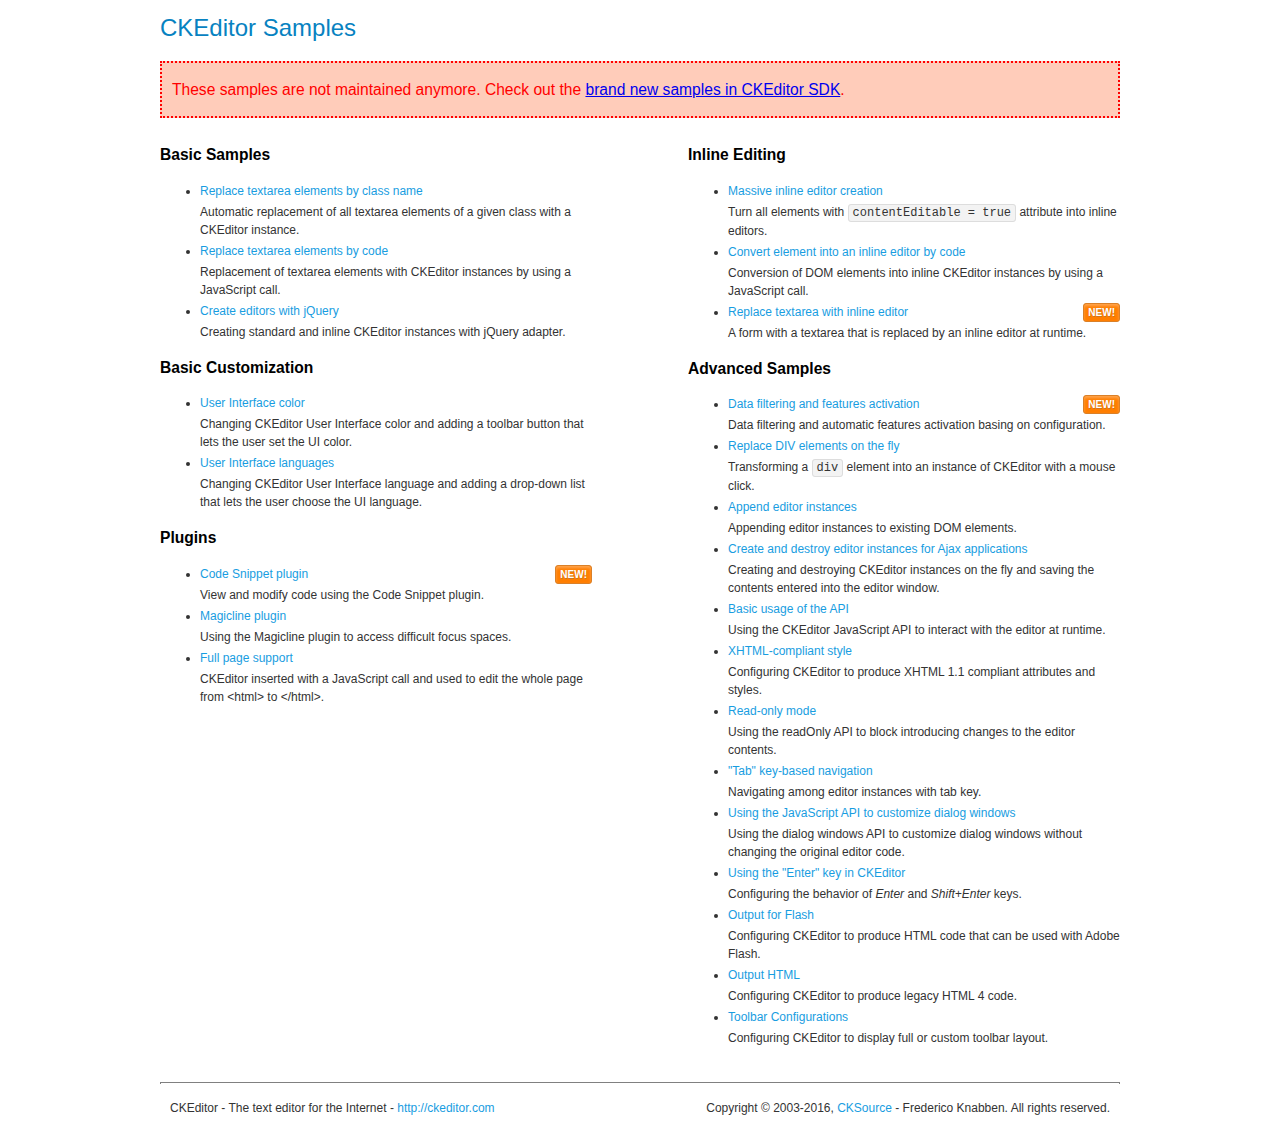
<file: web/ckeditor/samples/old/index.html>
<!DOCTYPE html>
<!--
Copyright (c) 2003-2016, CKSource - Frederico Knabben. All rights reserved.
For licensing, see LICENSE.md or http://ckeditor.com/license
-->
<html>
<head>
	<meta charset="utf-8">
	<title>CKEditor Samples</title>
	<link rel="stylesheet" href="sample.css">
</head>
<body>
	<h1 class="samples">
		CKEditor Samples
	</h1>
	<div class="warning deprecated">
		These samples are not maintained anymore. Check out the <a href="http://sdk.ckeditor.com/">brand new samples in CKEditor SDK</a>.
	</div>
	<div class="twoColumns">
		<div class="twoColumnsLeft">
			<h2 class="samples">
				Basic Samples
			</h2>
			<dl class="samples">
				<dt><a class="samples" href="replacebyclass.html">Replace textarea elements by class name</a></dt>
				<dd>Automatic replacement of all textarea elements of a given class with a CKEditor instance.</dd>

				<dt><a class="samples" href="replacebycode.html">Replace textarea elements by code</a></dt>
				<dd>Replacement of textarea elements with CKEditor instances by using a JavaScript call.</dd>

				<dt><a class="samples" href="jquery.html">Create editors with jQuery</a></dt>
				<dd>Creating standard and inline CKEditor instances with jQuery adapter.</dd>
			</dl>

			<h2 class="samples">
				Basic Customization
			</h2>
			<dl class="samples">
				<dt><a class="samples" href="uicolor.html">User Interface color</a></dt>
				<dd>Changing CKEditor User Interface color and adding a toolbar button that lets the user set the UI color.</dd>

				<dt><a class="samples" href="uilanguages.html">User Interface languages</a></dt>
				<dd>Changing CKEditor User Interface language and adding a drop-down list that lets the user choose the UI language.</dd>
			</dl>


			<h2 class="samples">Plugins</h2>
<dl class="samples">
<dt><a class="samples" href="codesnippet/codesnippet.html">Code Snippet plugin</a><span class="new">New!</span></dt>
<dd>View and modify code using the Code Snippet plugin.</dd>

<dt><a class="samples" href="magicline/magicline.html">Magicline plugin</a></dt>
<dd>Using the Magicline plugin to access difficult focus spaces.</dd>

<dt><a class="samples" href="wysiwygarea/fullpage.html">Full page support</a></dt>
<dd>CKEditor inserted with a JavaScript call and used to edit the whole page from &lt;html&gt; to &lt;/html&gt;.</dd>
</dl>
		</div>
		<div class="twoColumnsRight">
			<h2 class="samples">
				Inline Editing
			</h2>
			<dl class="samples">
				<dt><a class="samples" href="inlineall.html">Massive inline editor creation</a></dt>
				<dd>Turn all elements with <code>contentEditable = true</code> attribute into inline editors.</dd>

				<dt><a class="samples" href="inlinebycode.html">Convert element into an inline editor by code</a></dt>
				<dd>Conversion of DOM elements into inline CKEditor instances by using a JavaScript call.</dd>

				<dt><a class="samples" href="inlinetextarea.html">Replace textarea with inline editor</a> <span class="new">New!</span></dt>
				<dd>A form with a textarea that is replaced by an inline editor at runtime.</dd>

				
			</dl>

			<h2 class="samples">
				Advanced Samples
			</h2>
			<dl class="samples">
				<dt><a class="samples" href="datafiltering.html">Data filtering and features activation</a> <span class="new">New!</span></dt>
				<dd>Data filtering and automatic features activation basing on configuration.</dd>

				<dt><a class="samples" href="divreplace.html">Replace DIV elements on the fly</a></dt>
				<dd>Transforming a <code>div</code> element into an instance of CKEditor with a mouse click.</dd>

				<dt><a class="samples" href="appendto.html">Append editor instances</a></dt>
				<dd>Appending editor instances to existing DOM elements.</dd>

				<dt><a class="samples" href="ajax.html">Create and destroy editor instances for Ajax applications</a></dt>
				<dd>Creating and destroying CKEditor instances on the fly and saving the contents entered into the editor window.</dd>

				<dt><a class="samples" href="api.html">Basic usage of the API</a></dt>
				<dd>Using the CKEditor JavaScript API to interact with the editor at runtime.</dd>

				<dt><a class="samples" href="xhtmlstyle.html">XHTML-compliant style</a></dt>
				<dd>Configuring CKEditor to produce XHTML 1.1 compliant attributes and styles.</dd>

				<dt><a class="samples" href="readonly.html">Read-only mode</a></dt>
				<dd>Using the readOnly API to block introducing changes to the editor contents.</dd>

				<dt><a class="samples" href="tabindex.html">"Tab" key-based navigation</a></dt>
				<dd>Navigating among editor instances with tab key.</dd>


				
<dt><a class="samples" href="dialog/dialog.html">Using the JavaScript API to customize dialog windows</a></dt>
<dd>Using the dialog windows API to customize dialog windows without changing the original editor code.</dd>

<dt><a class="samples" href="enterkey/enterkey.html">Using the &quot;Enter&quot; key in CKEditor</a></dt>
<dd>Configuring the behavior of <em>Enter</em> and <em>Shift+Enter</em> keys.</dd>

<dt><a class="samples" href="htmlwriter/outputforflash.html">Output for Flash</a></dt>
<dd>Configuring CKEditor to produce HTML code that can be used with Adobe Flash.</dd>

<dt><a class="samples" href="htmlwriter/outputhtml.html">Output HTML</a></dt>
<dd>Configuring CKEditor to produce legacy HTML 4 code.</dd>

<dt><a class="samples" href="toolbar/toolbar.html">Toolbar Configurations</a></dt>
<dd>Configuring CKEditor to display full or custom toolbar layout.</dd>

			</dl>
		</div>
	</div>
	<div id="footer">
		<hr>
		<p>
			CKEditor - The text editor for the Internet - <a class="samples" href="http://ckeditor.com/">http://ckeditor.com</a>
		</p>
		<p id="copy">
			Copyright &copy; 2003-2016, <a class="samples" href="http://cksource.com/">CKSource</a> - Frederico Knabben. All rights reserved.
		</p>
	</div>
</body>
</html>
</file>
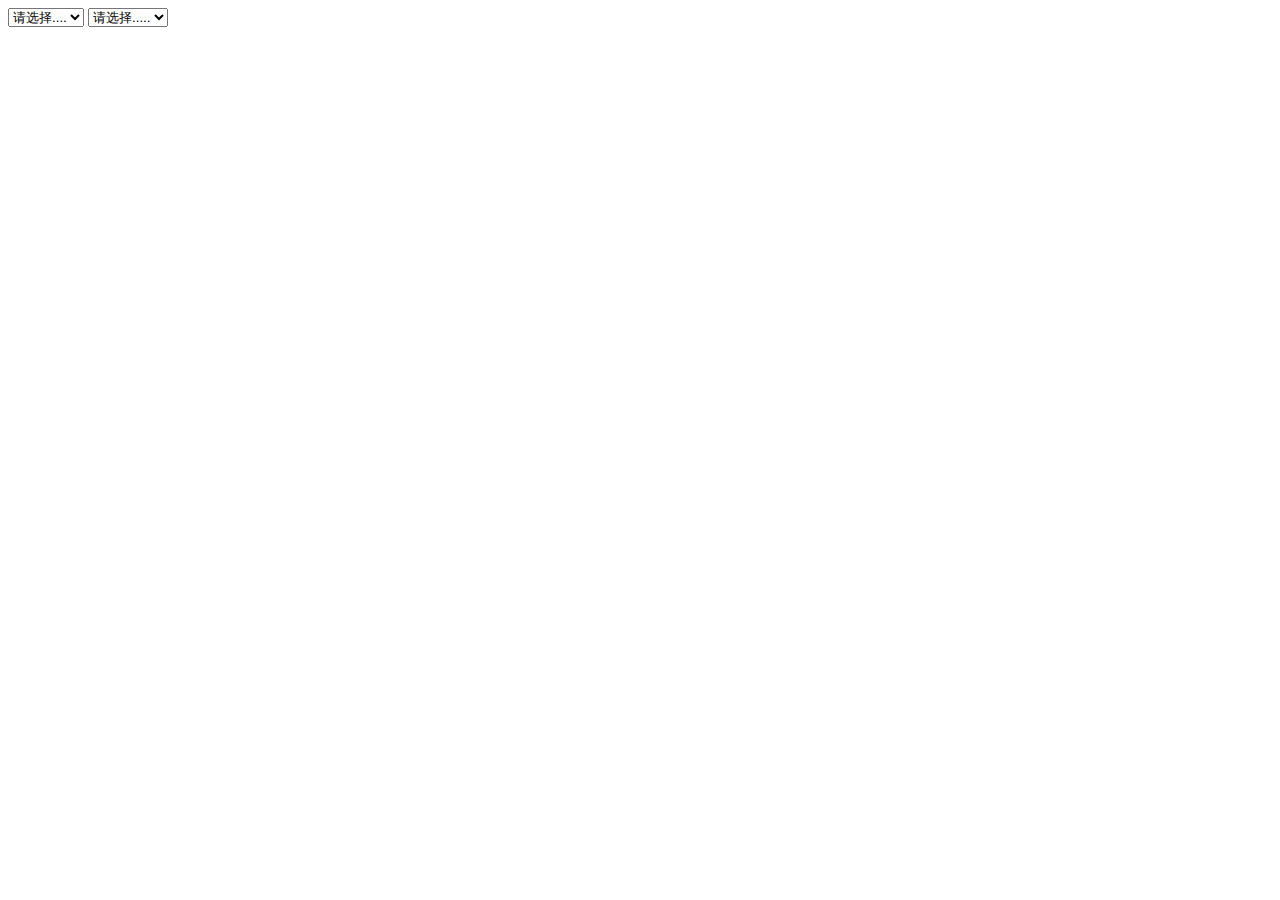
<file: web/11.html>
<!DOCTYPE HTML PUBLIC "-//W3C//DTD HTML 4.01 Transitional//EN">
<html>
<head>
    <title>test01.html</title>
    <meta http-equiv="content-type" content="text/html; charset=UTF-8">
    <script language="JavaScript" src="js/jquery-3.0.0.min.js"></script>
</head>
<body>
<select id="province" name="province">
    <option value="">请选择....</option>
    <option value="吉林省">吉林省</option>
    <option value="辽宁省">辽宁省</option>
    <option value="山东省">山东省</option>
</select>
<select id="city" name="city">
    <option value="">请选择.....</option>
</select>

</body>
<script language="JavaScript">
    $().ready(function(){
        $("#province").change(function(){
         alert(1)
             //清空city
            $("#city option:not(:first)").remove();
            //根据province设置city
            var prov = $(this).val();
            $.post("cities.xml",function(data){
                var $xmlProv = $(data).find("province[name="+prov+"]");
                var $cities = $xmlProv.find("city");
                $cities.each(function(i,city){
                    var $opt = $("<option></option>");
                    $opt.text($(city).text());
                    $opt.appendTo($("#city"));
                });
            },"xml");

        });
    })

</script>

</html>
</file>
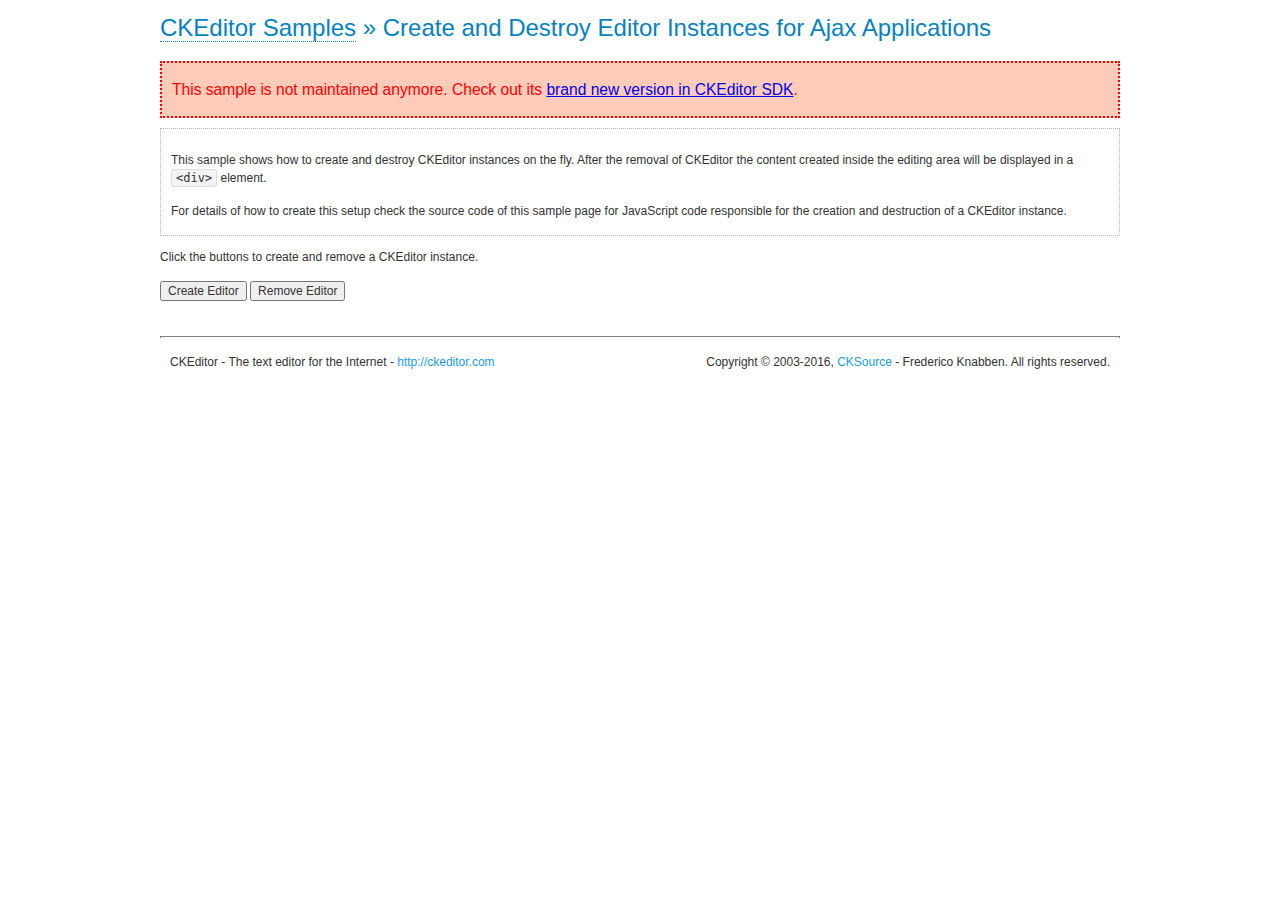
<file: web/ckeditor/samples/old/ajax.html>
<!DOCTYPE html>
<!--
Copyright (c) 2003-2016, CKSource - Frederico Knabben. All rights reserved.
For licensing, see LICENSE.md or http://ckeditor.com/license
-->
<html>
<head>
	<meta charset="utf-8">
	<title>Ajax &mdash; CKEditor Sample</title>
	<script src="../../ckeditor.js"></script>
	<link rel="stylesheet" href="sample.css">
	<script>

		var editor, html = '';

		function createEditor() {
			if ( editor )
				return;

			// Create a new editor inside the <div id="editor">, setting its value to html
			var config = {};
			editor = CKEDITOR.appendTo( 'editor', config, html );
		}

		function removeEditor() {
			if ( !editor )
				return;

			// Retrieve the editor contents. In an Ajax application, this data would be
			// sent to the server or used in any other way.
			document.getElementById( 'editorcontents' ).innerHTML = html = editor.getData();
			document.getElementById( 'contents' ).style.display = '';

			// Destroy the editor.
			editor.destroy();
			editor = null;
		}

	</script>
</head>
<body>
	<h1 class="samples">
		<a href="index.html">CKEditor Samples</a> &raquo; Create and Destroy Editor Instances for Ajax Applications
	</h1>
	<div class="warning deprecated">
		This sample is not maintained anymore. Check out its <a href="http://sdk.ckeditor.com/samples/saveajax.html">brand new version in CKEditor SDK</a>.
	</div>
	<div class="description">
		<p>
			This sample shows how to create and destroy CKEditor instances on the fly. After the removal of CKEditor the content created inside the editing
			area will be displayed in a <code>&lt;div&gt;</code> element.
		</p>
		<p>
			For details of how to create this setup check the source code of this sample page
			for JavaScript code responsible for the creation and destruction of a CKEditor instance.
		</p>
	</div>
	<p>Click the buttons to create and remove a CKEditor instance.</p>
	<p>
		<input onclick="createEditor();" type="button" value="Create Editor">
		<input onclick="removeEditor();" type="button" value="Remove Editor">
	</p>
	<!-- This div will hold the editor. -->
	<div id="editor">
	</div>
	<div id="contents" style="display: none">
		<p>
			Edited Contents:
		</p>
		<!-- This div will be used to display the editor contents. -->
		<div id="editorcontents">
		</div>
	</div>
	<div id="footer">
		<hr>
		<p>
			CKEditor - The text editor for the Internet - <a class="samples" href="http://ckeditor.com/">http://ckeditor.com</a>
		</p>
		<p id="copy">
			Copyright &copy; 2003-2016, <a class="samples" href="http://cksource.com/">CKSource</a> - Frederico
			Knabben. All rights reserved.
		</p>
	</div>
</body>
</html>
</file>
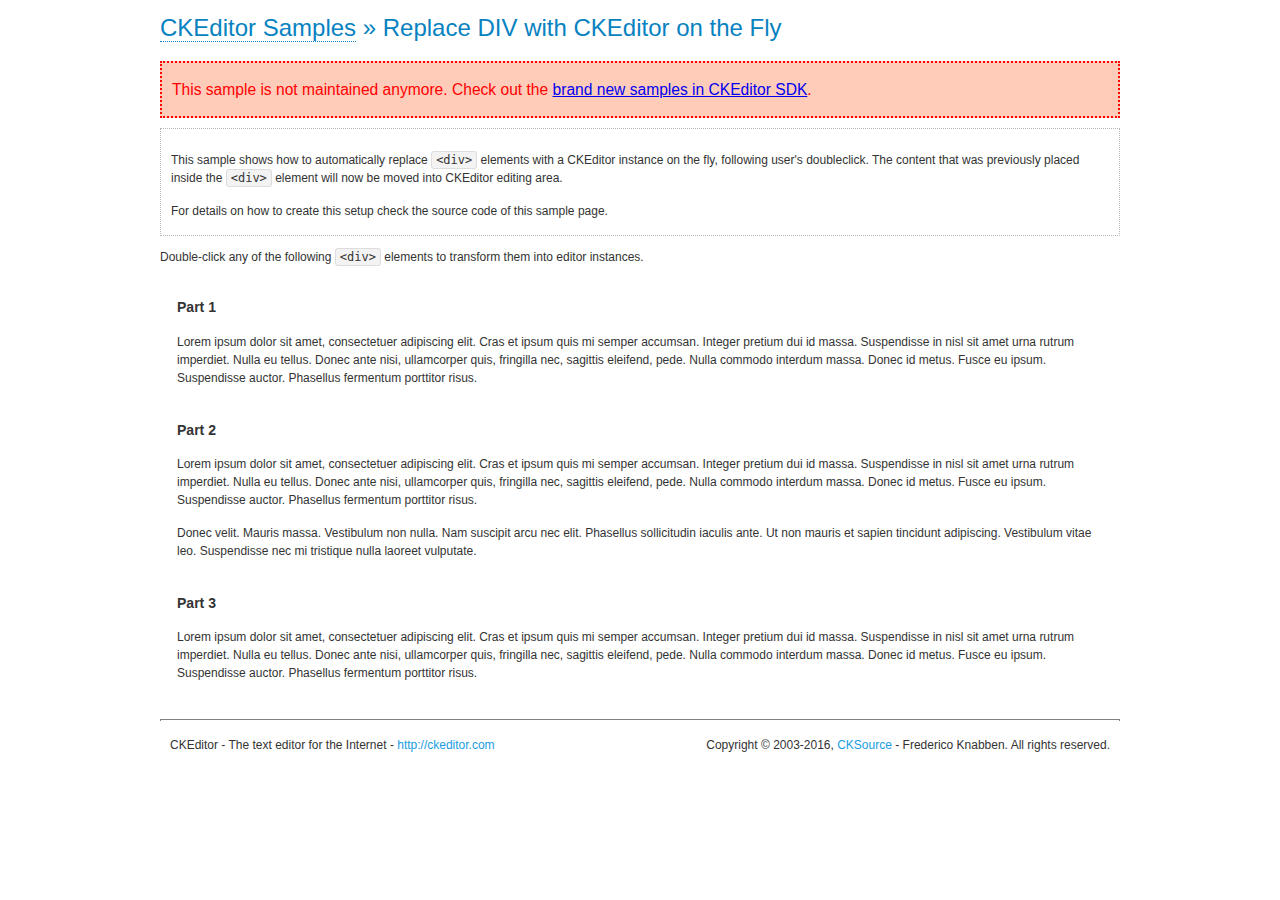
<file: web/ckeditor/samples/old/divreplace.html>
<!DOCTYPE html>
<!--
Copyright (c) 2003-2016, CKSource - Frederico Knabben. All rights reserved.
For licensing, see LICENSE.md or http://ckeditor.com/license
-->
<html>
<head>
	<meta charset="utf-8">
	<title>Replace DIV &mdash; CKEditor Sample</title>
	<script src="../../ckeditor.js"></script>
	<link href="sample.css" rel="stylesheet">
	<style>

		div.editable
		{
			border: solid 2px transparent;
			padding-left: 15px;
			padding-right: 15px;
		}

		div.editable:hover
		{
			border-color: black;
		}

	</style>
	<script>

		// Uncomment the following code to test the "Timeout Loading Method".
		// CKEDITOR.loadFullCoreTimeout = 5;

		window.onload = function() {
			// Listen to the double click event.
			if ( window.addEventListener )
				document.body.addEventListener( 'dblclick', onDoubleClick, false );
			else if ( window.attachEvent )
				document.body.attachEvent( 'ondblclick', onDoubleClick );

		};

		function onDoubleClick( ev ) {
			// Get the element which fired the event. This is not necessarily the
			// element to which the event has been attached.
			var element = ev.target || ev.srcElement;

			// Find out the div that holds this element.
			var name;

			do {
				element = element.parentNode;
			}
			while ( element && ( name = element.nodeName.toLowerCase() ) &&
				( name != 'div' || element.className.indexOf( 'editable' ) == -1 ) && name != 'body' );

			if ( name == 'div' && element.className.indexOf( 'editable' ) != -1 )
				replaceDiv( element );
		}

		var editor;

		function replaceDiv( div ) {
			if ( editor )
				editor.destroy();

			editor = CKEDITOR.replace( div );
		}

	</script>
</head>
<body>
	<h1 class="samples">
		<a href="index.html">CKEditor Samples</a> &raquo; Replace DIV with CKEditor on the Fly
	</h1>
	<div class="warning deprecated">
		This sample is not maintained anymore. Check out the <a href="http://sdk.ckeditor.com/">brand new samples in CKEditor SDK</a>.
	</div>
	<div class="description">
		<p>
			This sample shows how to automatically replace <code>&lt;div&gt;</code> elements
			with a CKEditor instance on the fly, following user's doubleclick. The content
			that was previously placed inside the <code>&lt;div&gt;</code> element will now
			be moved into CKEditor editing area.
		</p>
		<p>
			For details on how to create this setup check the source code of this sample page.
		</p>
	</div>
	<p>
		Double-click any of the following <code>&lt;div&gt;</code> elements to transform them into
		editor instances.
	</p>
	<div class="editable">
		<h3>
			Part 1
		</h3>
		<p>
			Lorem ipsum dolor sit amet, consectetuer adipiscing elit. Cras et ipsum quis mi
			semper accumsan. Integer pretium dui id massa. Suspendisse in nisl sit amet urna
			rutrum imperdiet. Nulla eu tellus. Donec ante nisi, ullamcorper quis, fringilla
			nec, sagittis eleifend, pede. Nulla commodo interdum massa. Donec id metus. Fusce
			eu ipsum. Suspendisse auctor. Phasellus fermentum porttitor risus.
		</p>
	</div>
	<div class="editable">
		<h3>
			Part 2
		</h3>
		<p>
			Lorem ipsum dolor sit amet, consectetuer adipiscing elit. Cras et ipsum quis mi
			semper accumsan. Integer pretium dui id massa. Suspendisse in nisl sit amet urna
			rutrum imperdiet. Nulla eu tellus. Donec ante nisi, ullamcorper quis, fringilla
			nec, sagittis eleifend, pede. Nulla commodo interdum massa. Donec id metus. Fusce
			eu ipsum. Suspendisse auctor. Phasellus fermentum porttitor risus.
		</p>
		<p>
			Donec velit. Mauris massa. Vestibulum non nulla. Nam suscipit arcu nec elit. Phasellus
			sollicitudin iaculis ante. Ut non mauris et sapien tincidunt adipiscing. Vestibulum
			vitae leo. Suspendisse nec mi tristique nulla laoreet vulputate.
		</p>
	</div>
	<div class="editable">
		<h3>
			Part 3
		</h3>
		<p>
			Lorem ipsum dolor sit amet, consectetuer adipiscing elit. Cras et ipsum quis mi
			semper accumsan. Integer pretium dui id massa. Suspendisse in nisl sit amet urna
			rutrum imperdiet. Nulla eu tellus. Donec ante nisi, ullamcorper quis, fringilla
			nec, sagittis eleifend, pede. Nulla commodo interdum massa. Donec id metus. Fusce
			eu ipsum. Suspendisse auctor. Phasellus fermentum porttitor risus.
		</p>
	</div>
	<div id="footer">
		<hr>
		<p>
			CKEditor - The text editor for the Internet - <a class="samples" href="http://ckeditor.com/">http://ckeditor.com</a>
		</p>
		<p id="copy">
			Copyright &copy; 2003-2016, <a class="samples" href="http://cksource.com/">CKSource</a> - Frederico
			Knabben. All rights reserved.
		</p>
	</div>
</body>
</html>
</file>
<file: web/ckeditor/samples/old/sample.css>
/*
Copyright (c) 2003-2016, CKSource - Frederico Knabben. All rights reserved.
For licensing, see LICENSE.md or http://ckeditor.com/license
*/

html, body, h1, h2, h3, h4, h5, h6, div, span, blockquote, p, address, form, fieldset, img, ul, ol, dl, dt, dd, li, hr, table, td, th, strong, em, sup, sub, dfn, ins, del, q, cite, var, samp, code, kbd, tt, pre
{
	line-height: 1.5;
}

body
{
	padding: 10px 30px;
}

input, textarea, select, option, optgroup, button, td, th
{
	font-size: 100%;
}

pre
{
	-moz-tab-size: 4;
	tab-size: 4;
}

pre, code, kbd, samp, tt
{
	font-family: monospace,monospace;
	font-size: 1em;
}

body {
	width: 960px;
	margin: 0 auto;
}

code
{
	background: #f3f3f3;
	border: 1px solid #ddd;
	padding: 1px 4px;
	border-radius: 3px;
}

abbr
{
	border-bottom: 1px dotted #555;
	cursor: pointer;
}

.new, .beta
{
	text-transform: uppercase;
	font-size: 10px;
	font-weight: bold;
	padding: 1px 4px;
	margin: 0 0 0 5px;
	color: #fff;
	float: right;
	border-radius: 3px;
}

.new
{
	background: #FF7E00;
	border: 1px solid #DA8028;
	text-shadow: 0 1px 0 #C97626;

	box-shadow: 0 2px 3px 0 #FFA54E inset;
}

.beta
{
	background: #18C0DF;
	border: 1px solid #19AAD8;
	text-shadow: 0 1px 0 #048CAD;
	font-style: italic;

	box-shadow: 0 2px 3px 0 #50D4FD inset;
}

h1.samples
{
	color: #0782C1;
	font-size: 200%;
	font-weight: normal;
	margin: 0;
	padding: 0;
}

h1.samples a
{
	color: #0782C1;
	text-decoration: none;
	border-bottom: 1px dotted #0782C1;
}

.samples a:hover
{
	border-bottom: 1px dotted #0782C1;
}

h2.samples
{
	color: #000000;
	font-size: 130%;
	margin: 15px 0 0 0;
	padding: 0;
}

p, blockquote, address, form, pre, dl, h1.samples, h2.samples
{
	margin-bottom: 15px;
}

ul.samples
{
	margin-bottom: 15px;
}

.clear
{
	clear: both;
}

fieldset
{
	margin: 0;
	padding: 10px;
}

body, input, textarea
{
	color: #333333;
	font-family: Arial, Helvetica, sans-serif;
}

body
{
	font-size: 75%;
}

a.samples
{
	color: #189DE1;
	text-decoration: none;
}

form
{
	margin: 0;
	padding: 0;
}

pre.samples
{
	background-color: #F7F7F7;
	border: 1px solid #D7D7D7;
	overflow: auto;
	padding: 0.25em;
	white-space: pre-wrap; /* CSS 2.1 */
	word-wrap: break-word; /* IE7 */
}

#footer
{
	clear: both;
	padding-top: 10px;
}

#footer hr
{
	margin: 10px 0 15px 0;
	height: 1px;
	border: solid 1px gray;
	border-bottom: none;
}

#footer p
{
	margin: 0 10px 10px 10px;
	float: left;
}

#footer #copy
{
	float: right;
}

#outputSample
{
	width: 100%;
	table-layout: fixed;
}

#outputSample thead th
{
	color: #dddddd;
	background-color: #999999;
	padding: 4px;
	white-space: nowrap;
}

#outputSample tbody th
{
	vertical-align: top;
	text-align: left;
}

#outputSample pre
{
	margin: 0;
	padding: 0;
}

.description
{
	border: 1px dotted #B7B7B7;
	margin-bottom: 10px;
	padding: 10px 10px 0;
	overflow: hidden;
}

label
{
	display: block;
	margin-bottom: 6px;
}

/**
 *	CKEditor editables are automatically set with the "cke_editable" class
 *	plus cke_editable_(inline|themed) depending on the editor type.
 */

/* Style a bit the inline editables. */
.cke_editable.cke_editable_inline
{
	cursor: pointer;
}

/* Once an editable element gets focused, the "cke_focus" class is
   added to it, so we can style it differently. */
.cke_editable.cke_editable_inline.cke_focus
{
	box-shadow: inset 0px 0px 20px 3px #ddd, inset 0 0 1px #000;
	outline: none;
	background: #eee;
	cursor: text;
}

/* Avoid pre-formatted overflows inline editable. */
.cke_editable_inline pre
{
	white-space: pre-wrap;
	word-wrap: break-word;
}

/**
 *	Samples index styles.
 */

.twoColumns,
.twoColumnsLeft,
.twoColumnsRight
{
	overflow: hidden;
}

.twoColumnsLeft,
.twoColumnsRight
{
	width: 45%;
}

.twoColumnsLeft
{
	float: left;
}

.twoColumnsRight
{
	float: right;
}

dl.samples
{
	padding: 0 0 0 40px;
}
dl.samples > dt
{
	display: list-item;
	list-style-type: disc;
	list-style-position: outside;
	margin: 0 0 3px;
}
dl.samples > dd
{
	margin: 0 0 3px;
}
.warning
{
	color: #ff0000;
	background-color: #FFCCBA;
	border: 2px dotted #ff0000;
	padding: 15px 10px;
	margin: 10px 0;
}

.warning.deprecated {
	font-size: 1.3em;
}

/* Used on inline samples */

blockquote
{
	font-style: italic;
	font-family: Georgia, Times, "Times New Roman", serif;
	padding: 2px 0;
	border-style: solid;
	border-color: #ccc;
	border-width: 0;
}

.cke_contents_ltr blockquote
{
	padding-left: 20px;
	padding-right: 8px;
	border-left-width: 5px;
}

.cke_contents_rtl blockquote
{
	padding-left: 8px;
	padding-right: 20px;
	border-right-width: 5px;
}

img.right {
	border: 1px solid #ccc;
	float: right;
	margin-left: 15px;
	padding: 5px;
}

img.left {
	border: 1px solid #ccc;
	float: left;
	margin-right: 15px;
	padding: 5px;
}

.marker
{
	background-color: Yellow;
}
</file>
